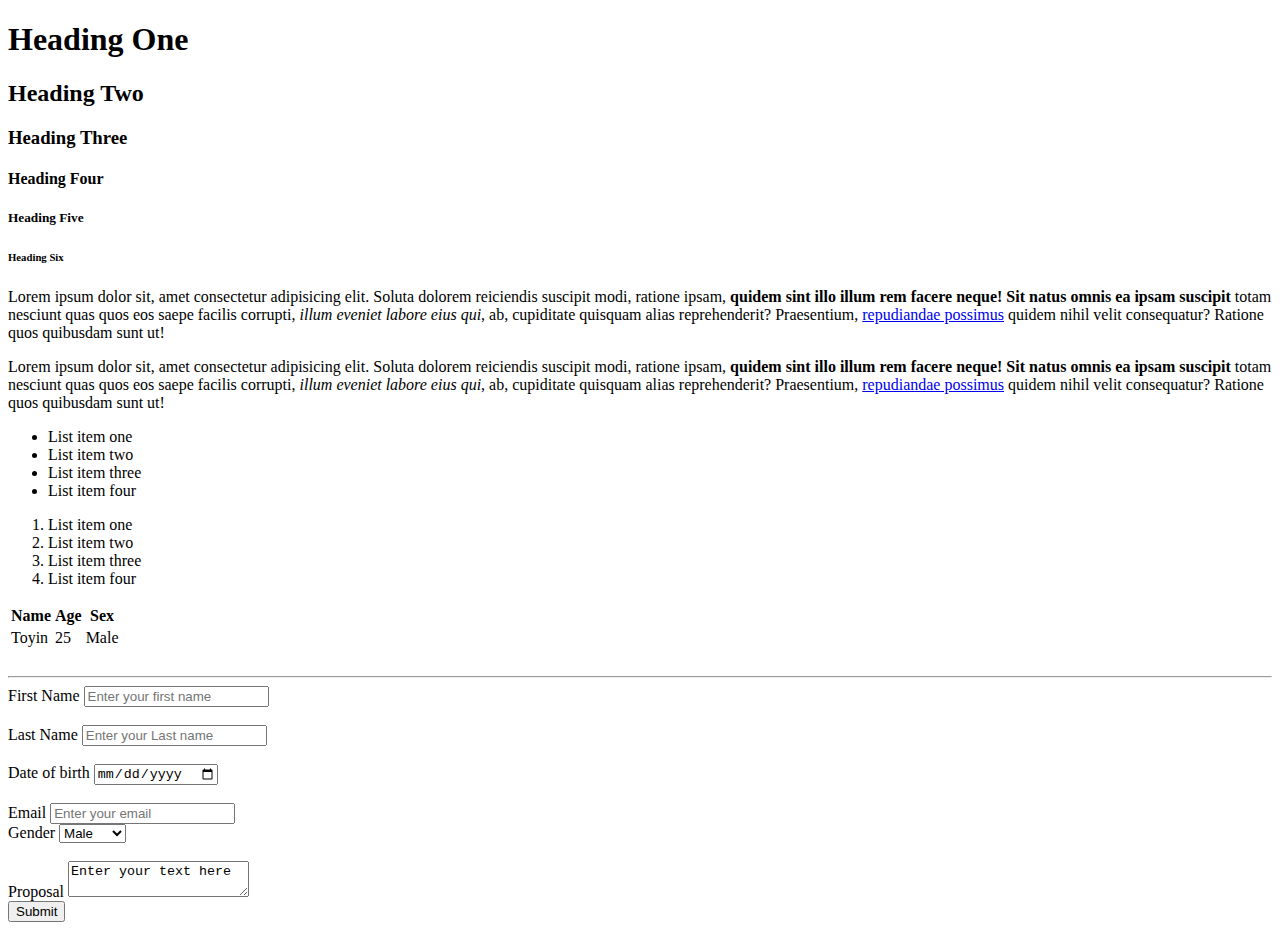
<file: index.html>
<!DOCTYPE html>
<html>
    <title>HTML Cheatsheet</title>
    <body>
        <h1>Heading One</h1>
        <h2>Heading Two</h2>
        <h3>Heading Three</h3>
        <h4>Heading Four</h4>
        <h5>Heading Five</h5>
        <h6>Heading Six</h6>

        <!--Paragraphs-->
        <p>Lorem ipsum dolor sit, amet consectetur adipisicing elit. Soluta dolorem reiciendis suscipit modi,
             ratione ipsam, <strong>quidem sint illo illum rem facere neque! Sit natus omnis ea ipsam suscipit</strong> totam
              nesciunt quas quos eos saepe facilis corrupti, <em>illum eveniet labore eius qui</em>, ab, cupiditate quisquam
               alias reprehenderit? Praesentium, <a href="#" target="_blank">repudiandae possimus</a> quidem nihil velit consequatur? Ratione
                quos quibusdam sunt ut!
            </p>
        <p>Lorem ipsum dolor sit, amet consectetur adipisicing elit. Soluta dolorem reiciendis suscipit modi,
            ratione ipsam, <strong>quidem sint illo illum rem facere neque! Sit natus omnis ea ipsam suscipit</strong> totam
            nesciunt quas quos eos saepe facilis corrupti, <em>illum eveniet labore eius qui</em>, ab, cupiditate quisquam
            alias reprehenderit? Praesentium, <a href="#" target="_blank">repudiandae possimus</a> quidem nihil velit consequatur? Ratione
            quos quibusdam sunt ut!</p>

            <!--Lists-->
            <ul>
                <li>List item one</li>
                <li>List item two</li>
                <li>List item three</li>
                <li>List item four</li>
            </ul>

            <ol>
                <li>List item one</li>
                <li>List item two</li>
                <li>List item three</li>
                <li>List item four</li>
            </ol>

            <!--Tables-->
            <table>
                <thead>
                    <tr>
                        <th>Name</th>
                        <th>Age</th>
                        <th>Sex</th>
                    </tr>
                </thead>
                <tbody>
                        <tr>
                            <td>Toyin</td>
                            <td>25</td>
                            <td>Male</td>
                        </tr>
                </tbody>
            </table>

            <!--Forms-->
            <br>
            <hr>
            <form action="process.php" method="POST">
                <div>
                    <label>First Name</label>
                    <input type="text" placeholder="Enter your first name" name="firstName" />
                </div>
                <br>
                <div>
                    <label>Last Name</label>
                    <input type="text" placeholder="Enter your Last name" name="lastName" />
                </div>
                <br>
                <div>
                    <label>Date of birth</label>
                    <input type="date" placeholder="Enter your DOB" name="DOB" />
                </div>
                <br>
                <div>
                    <label>Email</label>
                    <input type="email" placeholder="Enter your email" name="email" />
                </div>
                <div>
                    <label>Gender</label>
                    <select name="Gender">
                        <option value="male">Male</option>
                        <option value="female">Female</option>
                        <option value="Other">Other</option>
                    </select>
                </div>
                <br>
                <div>
                    <label>Proposal</label>
                    <textarea placeholder="Enter your text here">Enter your text here</textarea>
                </div>
                <div>
                    <input type="submit" />
                </div>
            </form>
    </body>
    <footer></footer>
</html>
</file>
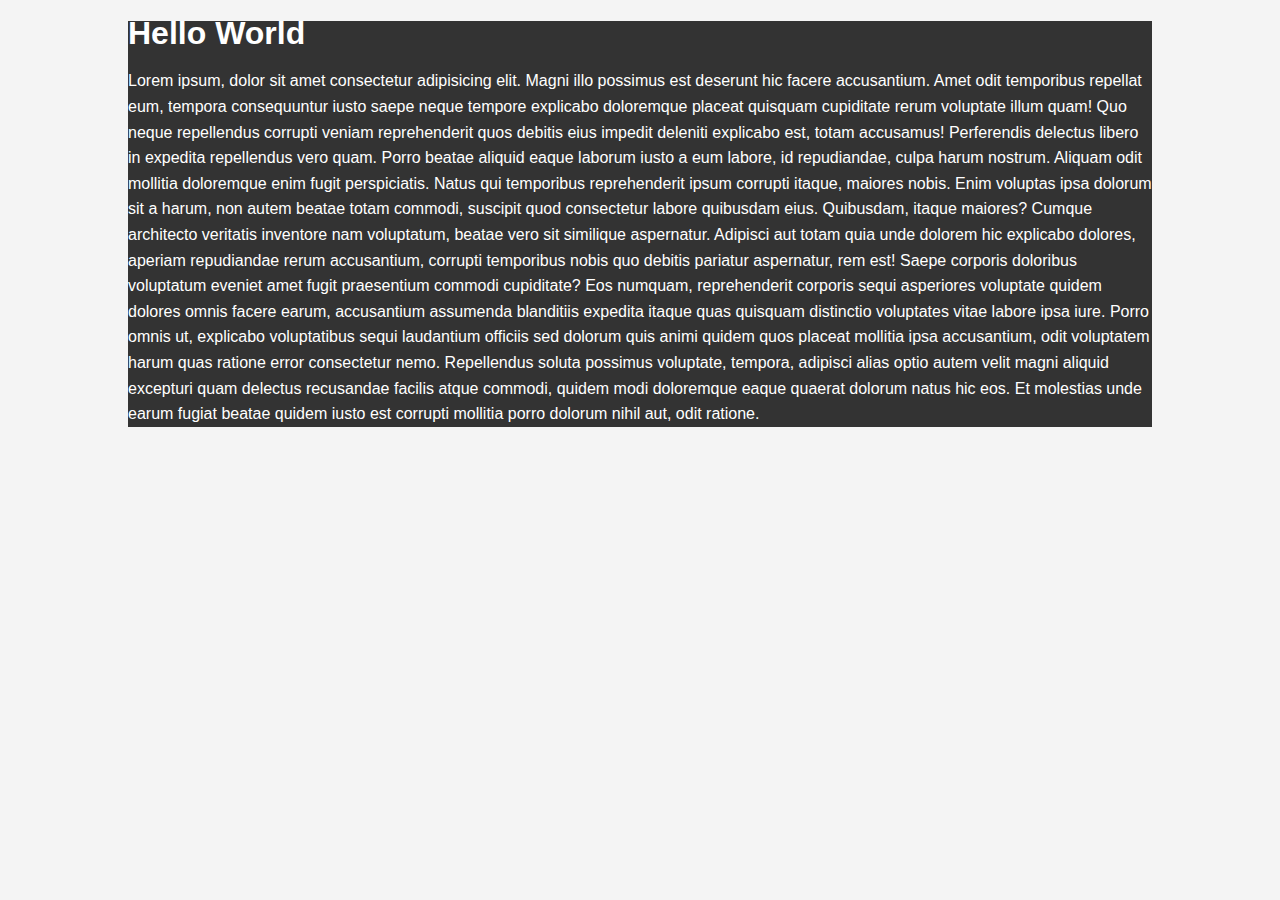
<file: CSS CHEATSHEET/index.html>
<!DOCTYPE html>
<html lang="en">
<head>
    <meta charset="UTF-8">
    <meta http-equiv="X-UA-Compatible" content="IE=edge">
    <meta name="viewport" content="width=device-width, initial-scale=1.0">
    <title>Practicing CSS</title>
    <link rel="stylesheet" href="style.css">
</head>
<body>
    <div class="container">
        <div class="box-1">
            <h1>Hello World</h1>
            <p>Lorem ipsum, dolor sit amet consectetur adipisicing elit. Magni illo possimus est deserunt hic facere 
                accusantium. Amet odit temporibus repellat eum, tempora consequuntur iusto saepe neque tempore explicabo 
                doloremque placeat quisquam cupiditate rerum voluptate illum quam! Quo neque repellendus corrupti veniam 
                reprehenderit quos debitis eius impedit deleniti explicabo est, totam accusamus! Perferendis delectus libero 
                 in expedita repellendus vero quam. Porro beatae aliquid eaque laborum iusto a eum labore, id repudiandae, 
                 culpa harum nostrum. Aliquam odit mollitia doloremque enim fugit perspiciatis. Natus qui temporibus reprehenderit
                  ipsum corrupti itaque, maiores nobis. Enim voluptas ipsa dolorum sit a harum, non autem beatae totam commodi, 
                  suscipit quod consectetur labore quibusdam eius. Quibusdam, itaque maiores? Cumque architecto veritatis inventore
                   nam voluptatum, beatae vero sit similique aspernatur. Adipisci aut totam quia unde dolorem hic explicabo dolores,
                    aperiam repudiandae rerum accusantium, corrupti temporibus nobis quo debitis pariatur aspernatur, rem est! Saepe
                     corporis doloribus voluptatum eveniet amet fugit praesentium commodi cupiditate? Eos numquam, reprehenderit
                      corporis sequi asperiores voluptate quidem dolores omnis facere earum, accusantium assumenda blanditiis expedita
                       itaque quas quisquam distinctio voluptates vitae labore ipsa iure. Porro omnis ut, explicabo voluptatibus sequi 
                       laudantium officiis sed dolorum quis animi quidem quos placeat mollitia ipsa accusantium, odit voluptatem harum 
                       quas ratione error consectetur nemo. Repellendus soluta possimus voluptate, tempora, adipisci alias optio autem 
                       velit magni aliquid excepturi quam delectus recusandae facilis atque commodi, quidem modi doloremque eaque quaerat 
                       dolorum natus hic eos. Et molestias unde earum fugiat beatae quidem iusto est corrupti mollitia porro dolorum nihil 
                       aut, odit ratione.
                    </p>
        </div>
    </div>
    
</body>
</html>
</file>
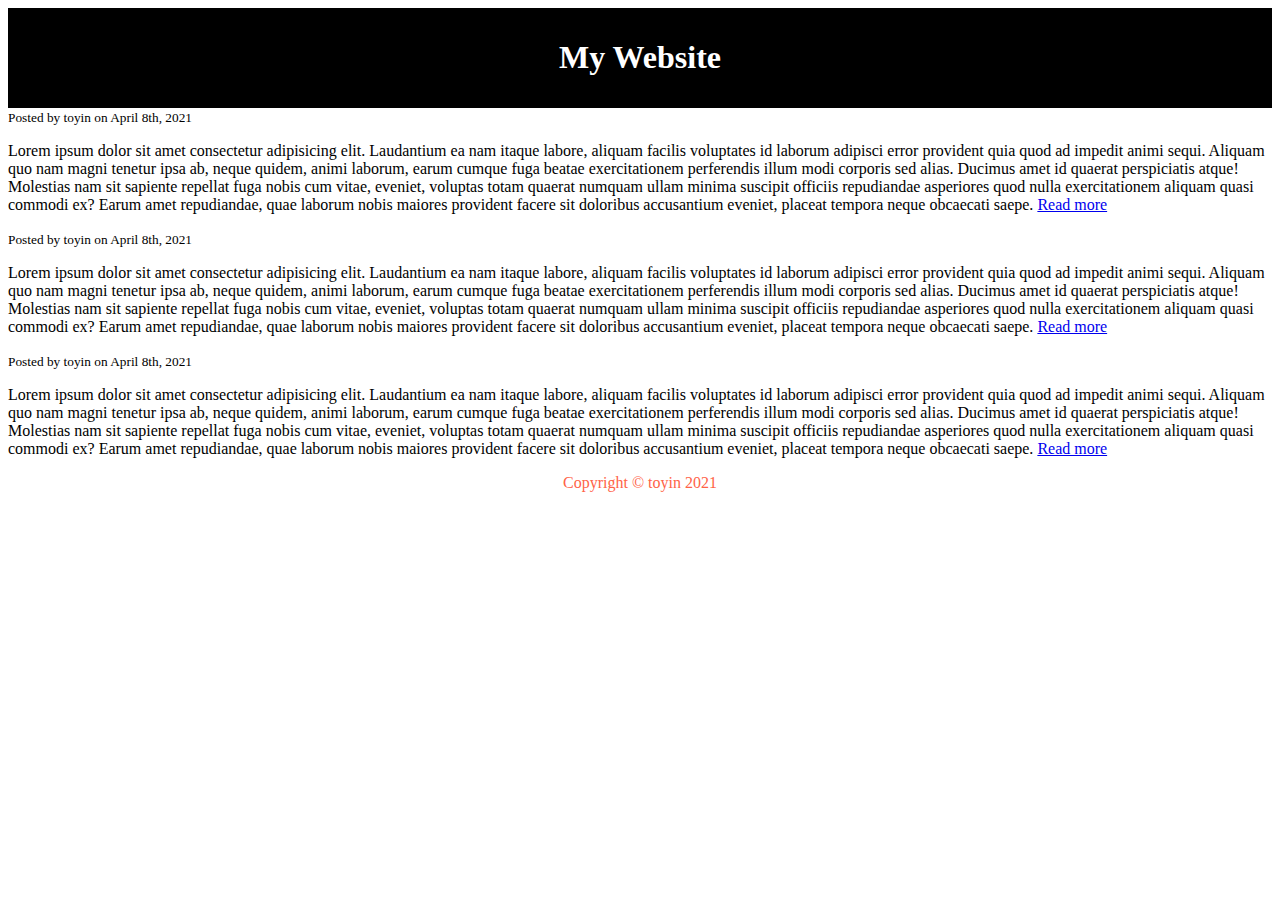
<file: blog.html>
<!DOCTYPE html>
<html lang="en">

<head>
    <meta charset="UTF-8">
    <meta http-equiv="X-UA-Compatible" content="IE=edge">
    <meta name="viewport" content="width=device-width, initial-scale=1.0">
    <title>My Blog</title>
    <style type="text/css">
    .header{
        text-align: center;
        background-color: black;
        color: white;
        padding: 10px;
    }

    #main-footer{
        text-align: center;
        color: tomato;
    }

    </style>
</head>

<body>
    <header class="header">
        <h1>My Website</h1>
    </header>
    <section>
        <article class="post-one">
            <small>Posted by toyin on April 8th, 2021</small>
            <p>Lorem ipsum dolor sit amet consectetur adipisicing elit. Laudantium ea nam itaque labore,
                aliquam facilis voluptates id laborum adipisci error provident quia quod ad impedit animi sequi.
                Aliquam quo nam magni tenetur ipsa ab, neque quidem, animi laborum, earum cumque fuga beatae
                exercitationem perferendis illum modi corporis sed alias. Ducimus amet id quaerat perspiciatis atque!
                Molestias nam sit sapiente repellat fuga nobis cum vitae, eveniet, voluptas totam quaerat numquam
                ullam minima suscipit officiis repudiandae asperiores quod nulla exercitationem aliquam quasi commodi
                ex? Earum amet repudiandae, quae laborum nobis maiores provident facere sit doloribus accusantium
                eveniet, placeat tempora neque obcaecati saepe.
                <a href="post.html" target="_blank">Read more</a>
            </p>
        </article>

        <article class="post-two">
            <small>Posted by toyin on April 8th, 2021</small>
            <p>Lorem ipsum dolor sit amet consectetur adipisicing elit. Laudantium ea nam itaque labore,
                aliquam facilis voluptates id laborum adipisci error provident quia quod ad impedit animi sequi.
                Aliquam quo nam magni tenetur ipsa ab, neque quidem, animi laborum, earum cumque fuga beatae
                exercitationem perferendis illum modi corporis sed alias. Ducimus amet id quaerat perspiciatis atque!
                Molestias nam sit sapiente repellat fuga nobis cum vitae, eveniet, voluptas totam quaerat numquam
                ullam minima suscipit officiis repudiandae asperiores quod nulla exercitationem aliquam quasi commodi
                ex? Earum amet repudiandae, quae laborum nobis maiores provident facere sit doloribus accusantium
                eveniet, placeat tempora neque obcaecati saepe.
                <a href="post.html" target="_blank">Read more</a>
            </p>
        </article>

        <article class="post-three">
            <small>Posted by toyin on April 8th, 2021</small>
            <p>Lorem ipsum dolor sit amet consectetur adipisicing elit. Laudantium ea nam itaque labore,
                aliquam facilis voluptates id laborum adipisci error provident quia quod ad impedit animi sequi.
                Aliquam quo nam magni tenetur ipsa ab, neque quidem, animi laborum, earum cumque fuga beatae
                exercitationem perferendis illum modi corporis sed alias. Ducimus amet id quaerat perspiciatis atque!
                Molestias nam sit sapiente repellat fuga nobis cum vitae, eveniet, voluptas totam quaerat numquam
                ullam minima suscipit officiis repudiandae asperiores quod nulla exercitationem aliquam quasi commodi
                ex? Earum amet repudiandae, quae laborum nobis maiores provident facere sit doloribus accusantium
                eveniet, placeat tempora neque obcaecati saepe.
                <a href="post.html" target="_blank">Read more</a>
            </p>
        </article>
    </section>
</body>
<footer id="main-footer">Copyright &copy; toyin 2021</footer>

</html>
</file>
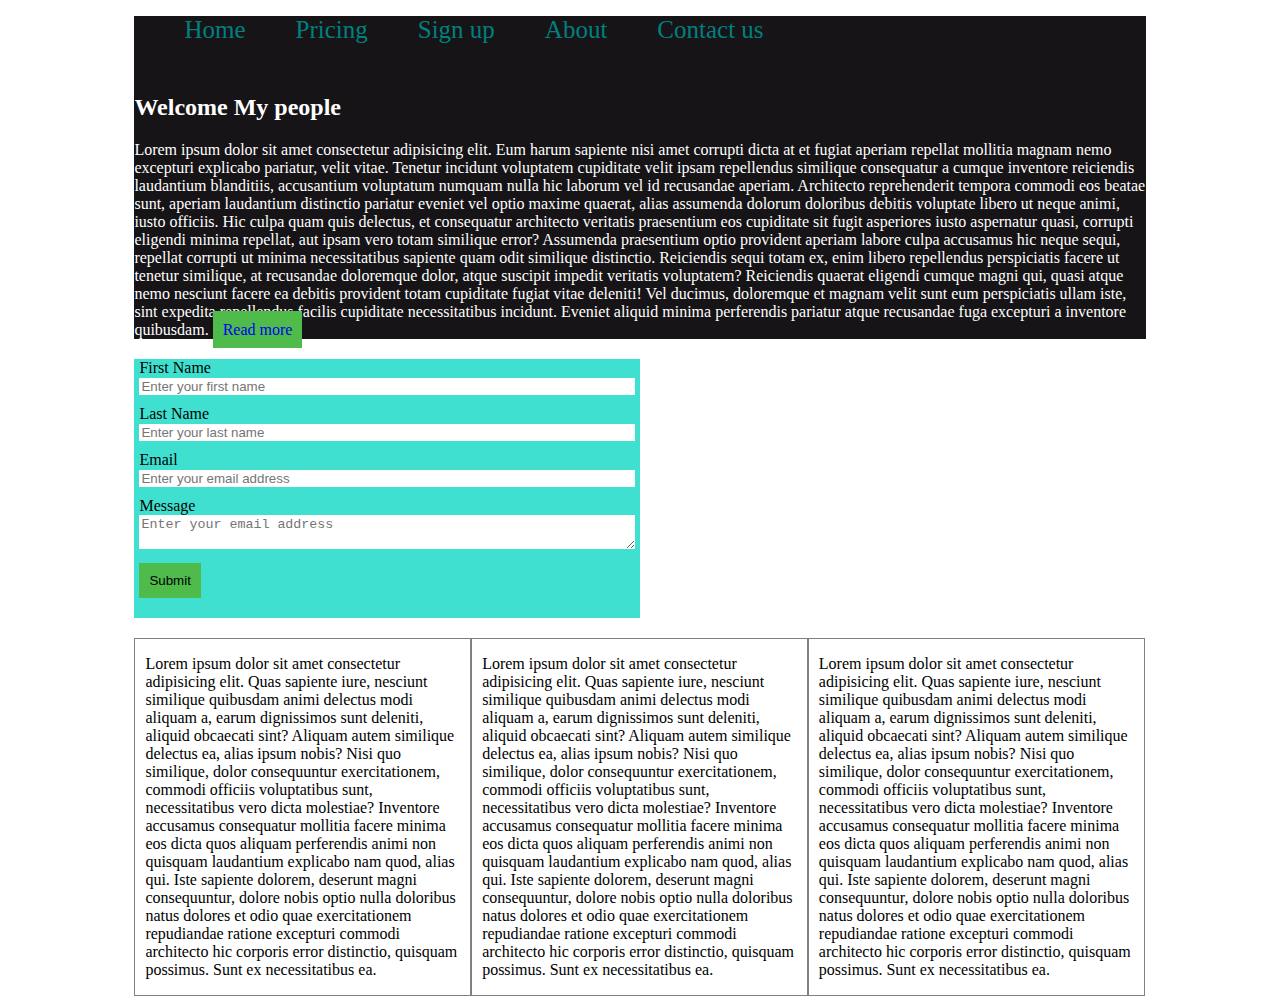
<file: CSS CHEATSHEET/toyin.html>
<!DOCTYPE html>
<html lang="en">

<head>
    <meta charset="UTF-8">
    <meta http-equiv="X-UA-Compatible" content="IE=edge">
    <meta name="viewport" content="width=device-width, initial-scale=1.0">
    <title>Document</title>
    <link rel="stylesheet" type="text/css" href="new.css" />
</head>

<body>
    <div class="container">
        <div class="first-section">
            <div class="nav">
                <ul>
                    <li><a href="#">Home</a></li>
                    <li><a href="#">Pricing</a></li>
                    <li><a href="#">Sign up</a></li>
                    <li><a href="#">About</a></li>
                    <li><a href="#">Contact us</a></li>
                </ul>
            </div>
            <div class="text-layer">
                <h2>Welcome My people</h2>
                <p>
                    Lorem ipsum dolor sit amet consectetur adipisicing elit. Eum harum sapiente nisi amet corrupti dicta
                    at et
                    fugiat aperiam repellat mollitia magnam nemo excepturi explicabo pariatur, velit vitae. Tenetur
                    incidunt
                    voluptatem cupiditate velit ipsam repellendus similique consequatur a cumque inventore reiciendis
                    laudantium
                    blanditiis, accusantium voluptatum numquam nulla hic laborum vel id recusandae aperiam. Architecto
                    reprehenderit tempora commodi eos beatae sunt, aperiam laudantium distinctio pariatur eveniet vel
                    optio
                    maxime quaerat, alias assumenda dolorum doloribus debitis voluptate libero ut neque animi, iusto
                    officiis.
                    Hic culpa quam quis delectus, et consequatur architecto veritatis praesentium eos cupiditate sit
                    fugit
                    asperiores iusto aspernatur quasi, corrupti eligendi minima repellat, aut ipsam vero totam similique
                    error?
                    Assumenda praesentium optio provident aperiam labore culpa accusamus hic neque sequi, repellat
                    corrupti ut
                    minima necessitatibus sapiente quam odit similique distinctio. Reiciendis sequi totam ex, enim
                    libero
                    repellendus perspiciatis facere ut tenetur similique, at recusandae doloremque dolor, atque suscipit
                    impedit
                    veritatis voluptatem? Reiciendis quaerat eligendi cumque magni qui, quasi atque nemo nesciunt facere
                    ea
                    debitis provident totam cupiditate fugiat vitae deleniti! Vel ducimus, doloremque et magnam velit
                    sunt eum
                    perspiciatis ullam iste, sint expedita repellendus facilis cupiditate necessitatibus incidunt.
                    Eveniet
                    aliquid minima perferendis pariatur atque recusandae fuga excepturi a inventore quibusdam.
                    <a href="#" class="button">Read more</a>
                </p>
            </div>
        </div>
        <div class="second-section">
            <form action="process.php" method="POST">
                <div>
                    <label>First Name</label>
                    <input type="text" placeholder="Enter your first name" />
                </div>
                <div>
                    <label>Last Name</label>
                    <input type="text" placeholder="Enter your last name" />
                </div>
                <div>
                    <label>Email</label>
                    <input type="text" placeholder="Enter your email address" />
                </div>
                <div>
                    <label>Message</label>
                    <textarea placeholder="Enter your email address"></textarea>
                </div>
                <div>
                    <input class="button" type="submit" />
                </div>
            </form>
            <div class="block">
                <p>Lorem ipsum dolor sit amet consectetur adipisicing elit. Quas sapiente iure, nesciunt similique quibusdam
                    animi delectus modi aliquam a, earum dignissimos sunt deleniti, aliquid obcaecati sint? Aliquam autem
                    similique delectus ea, alias ipsum nobis? Nisi quo similique, dolor consequuntur exercitationem, commodi
                    officiis voluptatibus sunt, necessitatibus vero dicta molestiae? Inventore accusamus consequatur
                    mollitia facere minima eos dicta quos aliquam perferendis animi non quisquam laudantium explicabo nam
                    quod, alias qui. Iste sapiente dolorem, deserunt magni consequuntur, dolore nobis optio nulla doloribus
                    natus dolores et odio quae exercitationem repudiandae ratione excepturi commodi architecto hic corporis
                    error distinctio, quisquam possimus. Sunt ex necessitatibus ea.</p>
            </div>
            <div class="block">
                <p>Lorem ipsum dolor sit amet consectetur adipisicing elit. Quas sapiente iure, nesciunt similique quibusdam
                    animi delectus modi aliquam a, earum dignissimos sunt deleniti, aliquid obcaecati sint? Aliquam autem
                    similique delectus ea, alias ipsum nobis? Nisi quo similique, dolor consequuntur exercitationem, commodi
                    officiis voluptatibus sunt, necessitatibus vero dicta molestiae? Inventore accusamus consequatur
                    mollitia facere minima eos dicta quos aliquam perferendis animi non quisquam laudantium explicabo nam
                    quod, alias qui. Iste sapiente dolorem, deserunt magni consequuntur, dolore nobis optio nulla doloribus
                    natus dolores et odio quae exercitationem repudiandae ratione excepturi commodi architecto hic corporis
                    error distinctio, quisquam possimus. Sunt ex necessitatibus ea.</p>
            </div>
            <div class="block">
                <p>Lorem ipsum dolor sit amet consectetur adipisicing elit. Quas sapiente iure, nesciunt similique quibusdam
                    animi delectus modi aliquam a, earum dignissimos sunt deleniti, aliquid obcaecati sint? Aliquam autem
                    similique delectus ea, alias ipsum nobis? Nisi quo similique, dolor consequuntur exercitationem, commodi
                    officiis voluptatibus sunt, necessitatibus vero dicta molestiae? Inventore accusamus consequatur
                    mollitia facere minima eos dicta quos aliquam perferendis animi non quisquam laudantium explicabo nam
                    quod, alias qui. Iste sapiente dolorem, deserunt magni consequuntur, dolore nobis optio nulla doloribus
                    natus dolores et odio quae exercitationem repudiandae ratione excepturi commodi architecto hic corporis
                    error distinctio, quisquam possimus. Sunt ex necessitatibus ea.</p>
            </div>
    </div>
</body>

</html>
</file>
<file: CSS CHEATSHEET/style.css>
body{
    background-color: #f4f4f4;
    color: #555555;
    font: normal 16px Arial, Helvetica, sans-serif;
    line-height: 1.6em;
    margin: 0;
}

.container{
    width: 80%;
    margin:auto;
}

.box-1{
    background-color: #333;
    color: #fff;
}
</file>
<file: CSS CHEATSHEET/new.css>
*{
    box-sizing: border-box;
}

.container{
    background-color: white;
    color: rgb(255, 255, 255);
}

.first-section{
    width: 80%;
    padding: 0;
    background-color: rgb(22, 20, 22);
    margin: auto;
}

.button{
    background-color: rgb(78, 187, 74);
    border: none;
    padding: 10px 10px;
    margin-bottom: 20px;
    text-decoration: none;
}

.second-section{
    width: 80%;
    margin: auto;
    color: black;
}

.nav ul{
    padding: 0;
    list-style: none;
}

.nav a{
    text-decoration: none;
    float: left; 
    color: teal;
    padding-left: 50px;
    margin-bottom: 50px;
    font-size: 25px;
}

.text-layer{
    clear: both;
    margin-bottom: 20px;
}

.second-section form{
    width: 50%;
    background-color: turquoise;
    border: 1 px solid turquoise;
}

.second-section label{
    margin-left: 5px;
    display: block;
}

.second-section input{
    margin-left: 5px;

}

.second-section input[type="text"], .second-section textarea{
    width: 98%;
    margin-left: 5px;
    margin-bottom: 10px;
    border: 0;
}

.block{
    display: float;
    float: left;
    width: 33.3%;
    padding: 0px 10px 0 10px;
    margin-top: 20px;
    border: 1px solid gray
}
</file>
